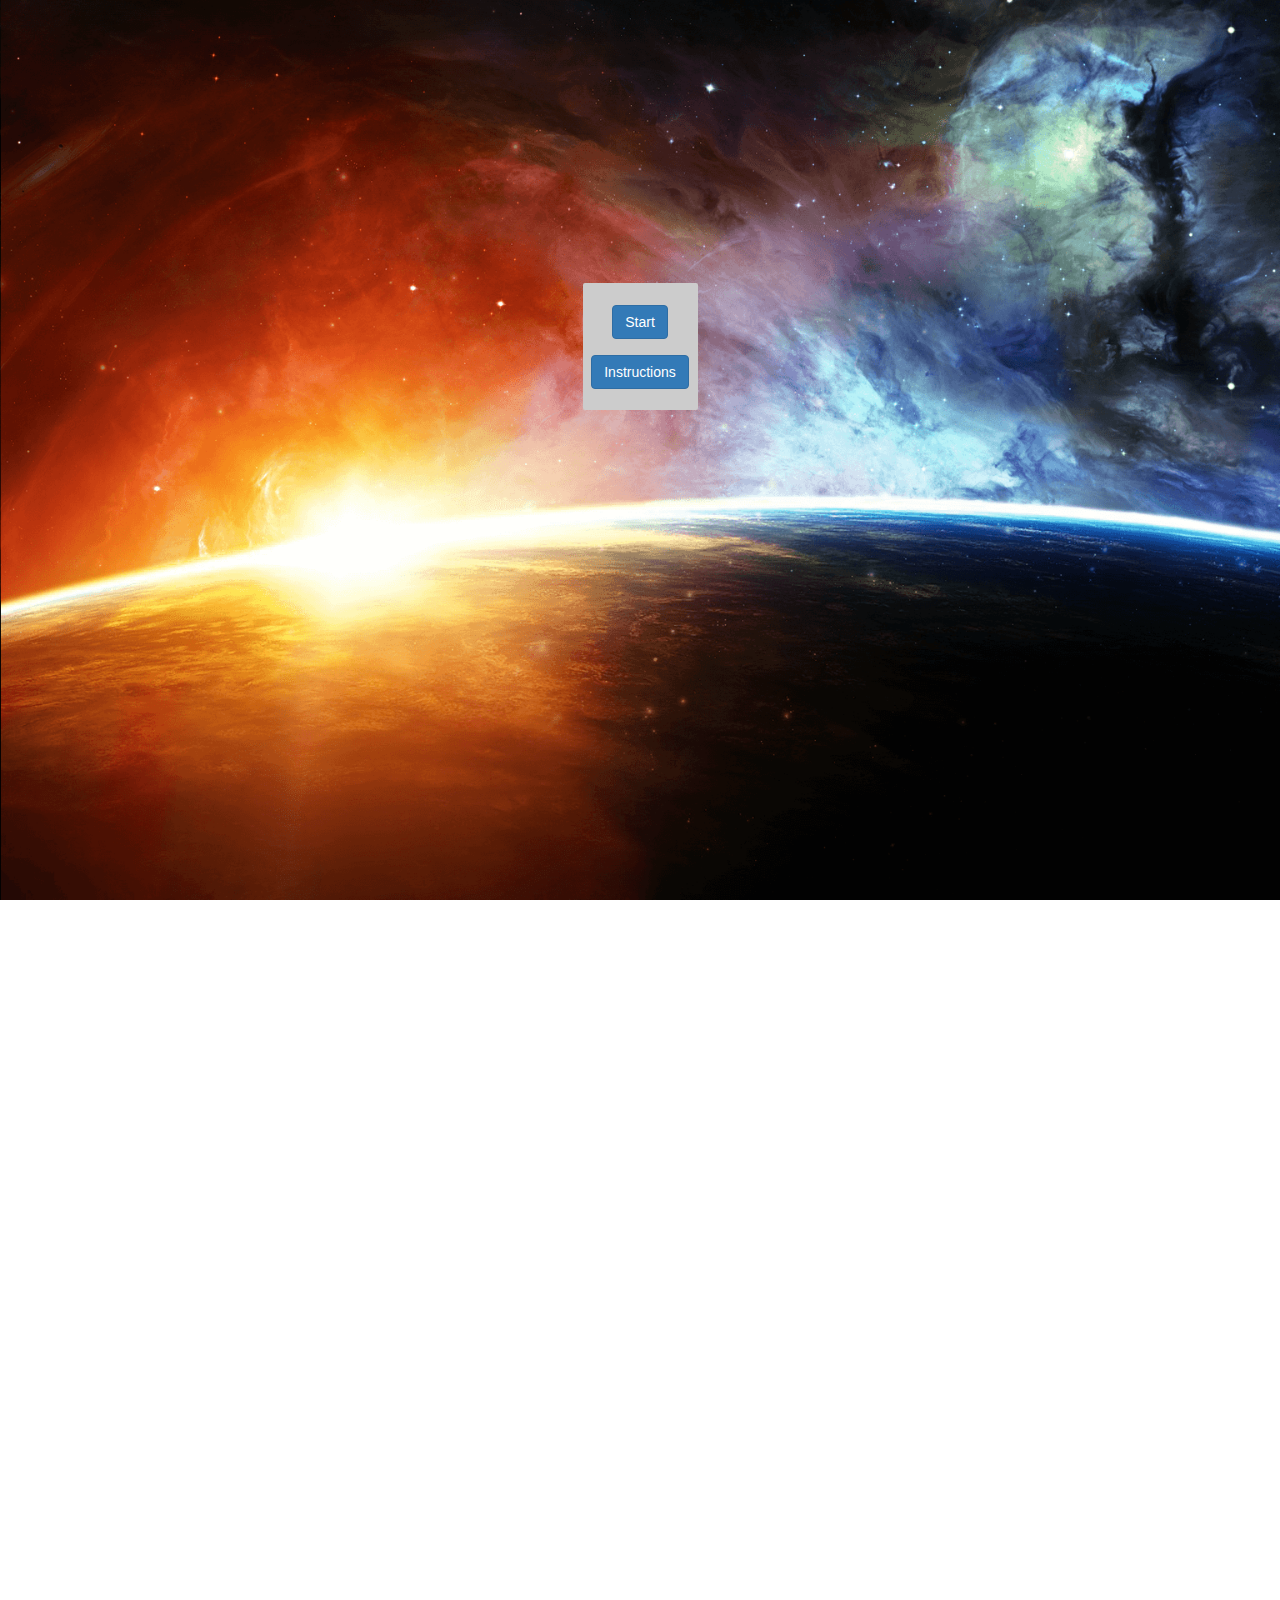
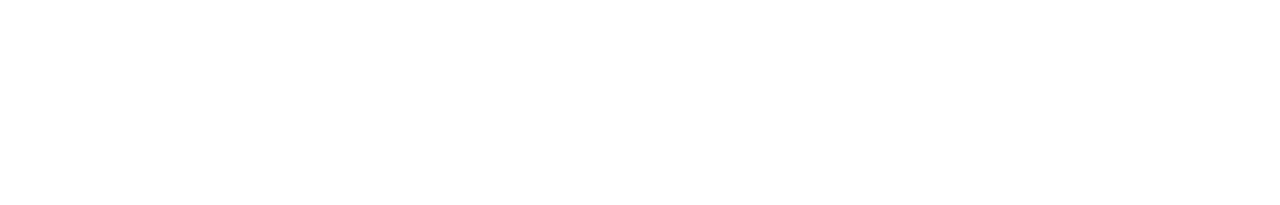
<file: index.html>
<!DOCTYPE html>
<html>

  <head>
    <title>Sunsteroid</title>

    <link rel="stylesheet" type="text/css" href="assets/asteroids.css">
    <link rel="stylesheet" type="text/css" href="assets/bootstrap.css">
    <meta charset="utf-8">
    <style>
        html, body {
        max-width: 100%;
        overflow-x: hidden;
        overflow-y: hidden;
    }
    </style>
  </head>
  <body>

    <div class="instruct-slider">
      <div class="inner">
          <div class="sun-div">
            <div class="sun-desc">
              You are the sun.
            </div>

            <img class= "sun-pic" src="sun.png">
          </div>
          <br>
          <div class="ast-div">
            <div class="ast-desc">
              Click to shoot asteroids.
            </div>

            <img class= "asteroid-pic" src="asteroid.png">
          </div>


          <div class="pause-desc">
            Press space to pause!
          </div>
          <div class="win-desc">
            Rack Up Points!
          </div>


          <a href="#" class="cancel-button">X</a>
        </div>
    </div>
    <div class="start-screen">
      <button class="button btn btn-primary start-button" style="margin-bottom: 16px;">Start</button>
      <button class="button btn btn-primary instructions-button ">Instructions</button>
    </div>
    <div class="restart-screen">
      <button class="button btn btn-primary restart-button" style="margin-top: 19px; margin-left: 22px;">Restart?</button>
    </div>
    <div class="background-img"></div>
    <canvas id="game-canvas" width="500" height="500"></canvas>
    <script src="http://code.createjs.com/easeljs-0.5.0.min.js"></script>
    <script src="assets/jquery-1.11.3.js"></script>
    <script src="assets/jquery-ui.js"></script>

    <script src="keymaster.js"></script>

    <script src="lib/util.js"></script>
    <script src="lib/MovingObject.js"></script>

    <script src="lib/ship.js"></script>
    <script src="lib/largeAsteroid.js"></script>
    <script src="lib/asteroid.js"></script>

    <script src="lib/planet2.js"></script>

    <script src="lib/planet4.js"></script>


    <script src="lib/planet7.js"></script>


    <script src="lib/alien1.js"></script>
    <script src="lib/alien2.js"></script>
    <script src="lib/bullet.js"></script>
    <script src="lib/shield.js"></script>
    <script src="lib/game.js"></script>
    <script src="lib/gameView.js"></script>
    <script>
      var canvasEl = document.getElementById("game-canvas");
      canvasEl.height = window.innerHeight;
      canvasEl.width = window.innerWidth;
      Asteroids.Game.DIM_X = canvasEl.width;
      Asteroids.Game.DIM_Y = canvasEl.height;

      this.context = canvasEl.getContext("2d", {});

      this.game = new Asteroids.Game(this.context);
      this.gameview = new Asteroids.GameView(game, this.context);


      $('.restart-button').click(function() {

      }.bind(this));

    </script>
    <script>
    $(".instructions-button").click(function() {
        $('.instruct-slider')
        $('.instruct-slider').toggle("slide", {
          "direction": "up",
          "distance": "500px"
        }, "slow");
    });

    $(".cancel-button").click(function() {
        $('.instruct-slider')
        $('.instruct-slider').toggle("slide", {
          "direction": "up",
          "distance": "500px"
        }, "slow");
    });


    </script>
  </body>
</html>
</file>
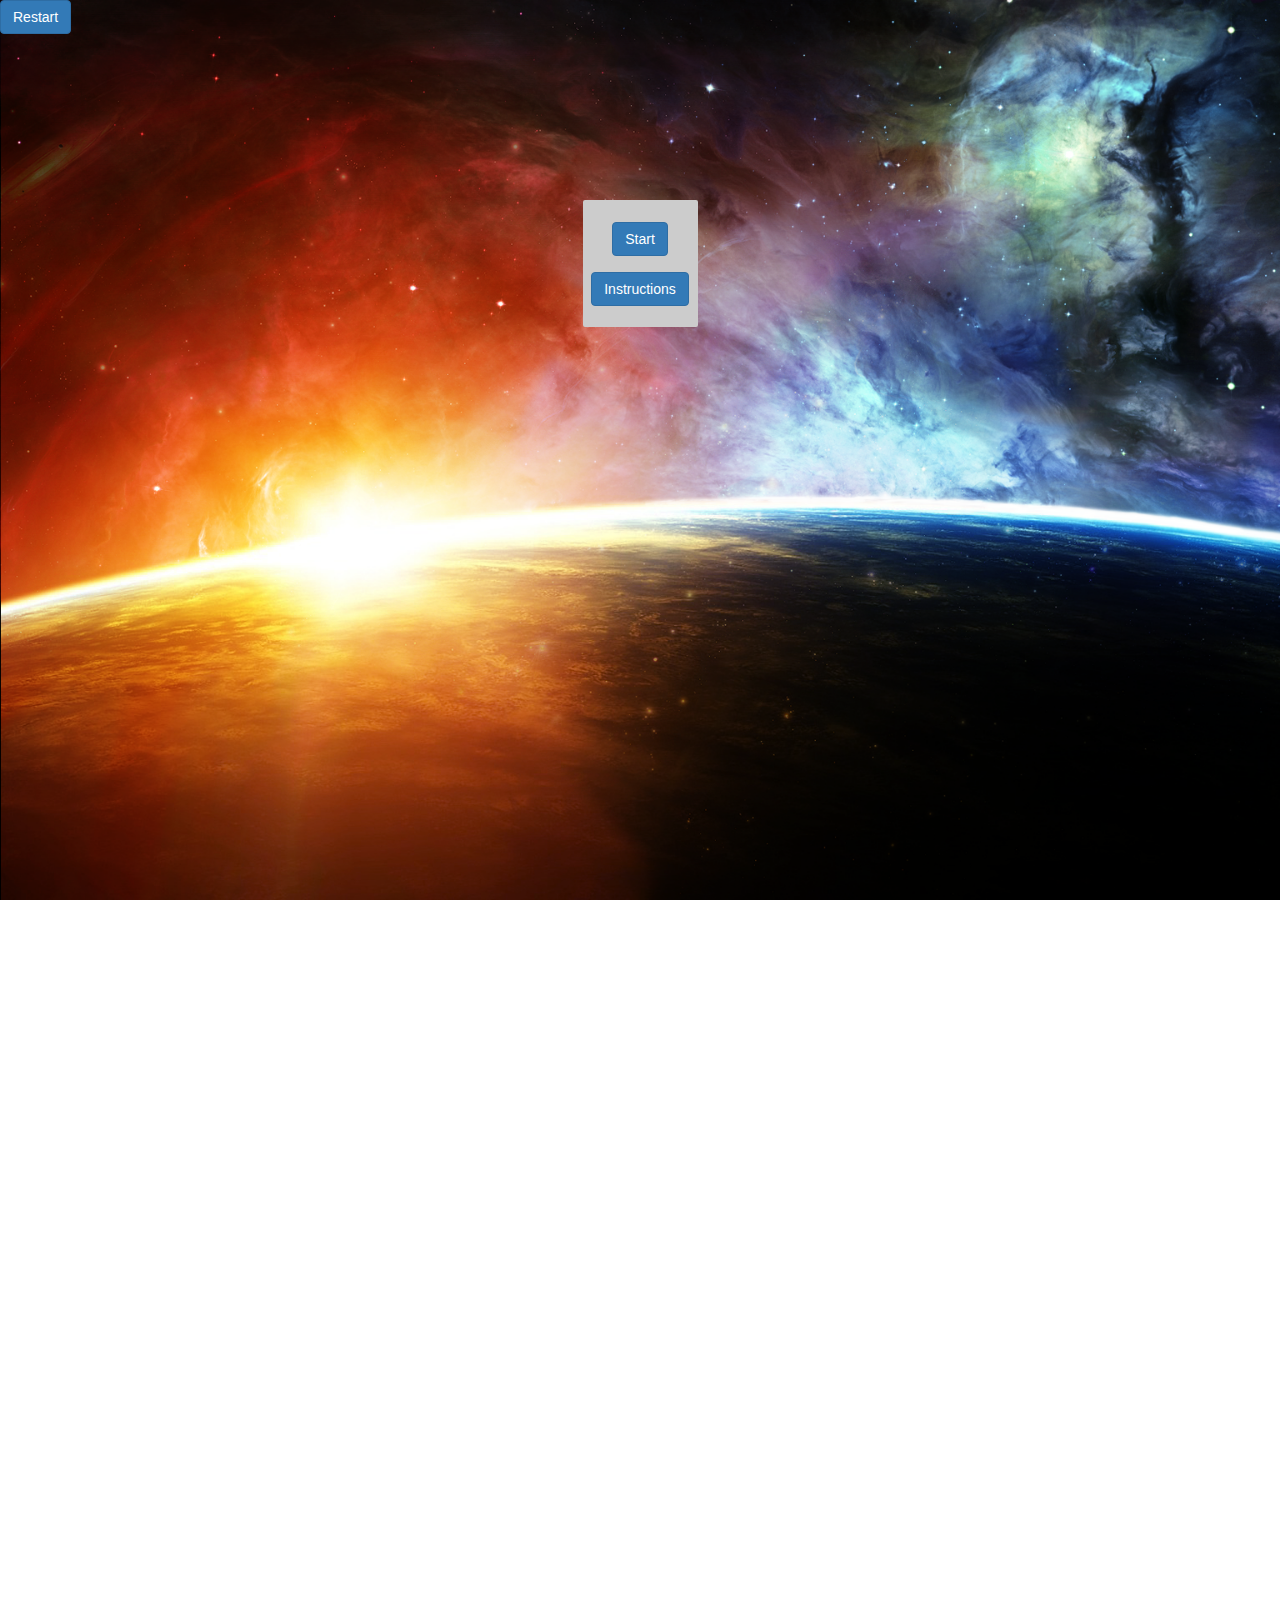
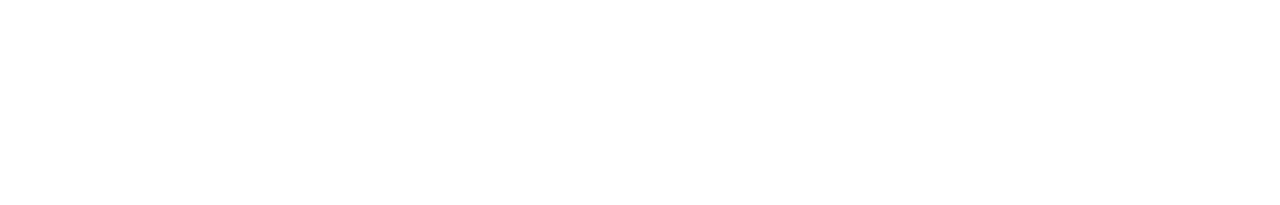
<file: asteroids/index.html>
<!DOCTYPE html>
<html>

  <head>

    <link rel="stylesheet" type="text/css" href="assets/asteroids.css">
    <link rel="stylesheet" type="text/css" href="assets/bootstrap.css">
    <meta charset="utf-8">
    <style>
        html, body {
        max-width: 100%;
        overflow-x: hidden;
        overflow-y: hidden;
    }
    </style>
  </head>
  <body>

    <div class="instruct-slider">
      <div class="inner">
          <div class="sun-div">
            <div class="sun-desc">
              You are the sun.
            </div>

            <img class= "sun-pic" src="sun.png">
          </div>
          <br>
          <div class="ast-div">
            <div class="ast-desc">
              Click to shoot asteroids.
            </div>

            <img class= "asteroid-pic" src="asteroid.png">
          </div>


          <div class="pause-desc">
            Press space to pause!
          </div>
          <div class="win-desc">
            Rack Up Points!
          </div>


          <a href="#" class="cancel-button">X</a>
        </div>
    </div>
    <div class="start-screen">
      <button class="button btn btn-primary start-button" style="margin-bottom: 16px;">Start</button>
      <button class="button btn btn-primary instructions-button ">Instructions</button>
    </div>
    <button class="restart-button button btn btn-primary">Restart</button>
    <div class="background-img"></div>
    <canvas id="game-canvas" width="500" height="500"></canvas>
    <script src="http://code.createjs.com/easeljs-0.5.0.min.js"></script>
    <script src="assets/jquery-1.11.3.js"></script>
    <script src="assets/jquery-ui.js"></script>

    <script src="keymaster.js"></script>

    <script src="lib/util.js"></script>
    <script src="lib/MovingObject.js"></script>

    <script src="lib/ship.js"></script>
    <script src="lib/largeAsteroid.js"></script>
    <script src="lib/asteroid.js"></script>

    <script src="lib/planet2.js"></script>

    <script src="lib/planet4.js"></script>


    <script src="lib/planet7.js"></script>


    <script src="lib/alien1.js"></script>
    <script src="lib/alien2.js"></script>
    <script src="lib/bullet.js"></script>
    <script src="lib/shield.js"></script>
    <script src="lib/game.js"></script>
    <script src="lib/gameView.js"></script>
    <script>
      var canvasEl = document.getElementById("game-canvas");
      canvasEl.height = window.innerHeight;
      canvasEl.width = window.innerWidth;
      Asteroids.Game.DIM_X = canvasEl.width;
      Asteroids.Game.DIM_Y = canvasEl.height;

      this.context = canvasEl.getContext("2d", {});

      this.game = new Asteroids.Game(this.context);
      this.gameview = new Asteroids.GameView(game, this.context);


      $('.restart-button').click(function() {
        
      }.bind(this));

    </script>
    <script>
    $(".instructions-button").click(function() {
        $('.instruct-slider')
        $('.instruct-slider').toggle("slide", {
          "direction": "up",
          "distance": "500px"
        }, "slow");
    });

    $(".cancel-button").click(function() {
        $('.instruct-slider')
        $('.instruct-slider').toggle("slide", {
          "direction": "up",
          "distance": "500px"
        }, "slow");
    });


    </script>
  </body>
</html>
</file>
<file: assets/asteroids.css>
html{
  font-family: helvetica;
  cursor: crosshair;
}

.start-button {
  margin: 0 auto;
  text-align: center;
  display: block;


}

.restart-button {
  position: absolute;
}

.cancel-button {
	-moz-box-shadow:inset 0px 1px 0px 0px #cf866c;
	-webkit-box-shadow:inset 0px 1px 0px 0px #cf866c;
	box-shadow:inset 0px 1px 0px 0px #cf866c;
	background:-webkit-gradient(linear, left top, left bottom, color-stop(0.05, #d0451b), color-stop(1, #bc3315));
	background:-moz-linear-gradient(top, #d0451b 5%, #bc3315 100%);
	background:-webkit-linear-gradient(top, #d0451b 5%, #bc3315 100%);
	background:-o-linear-gradient(top, #d0451b 5%, #bc3315 100%);
	background:-ms-linear-gradient(top, #d0451b 5%, #bc3315 100%);
	background:linear-gradient(to bottom, #d0451b 5%, #bc3315 100%);
	filter:progid:DXImageTransform.Microsoft.gradient(startColorstr='#d0451b', endColorstr='#bc3315',GradientType=0);
	background-color:#d0451b;
	-moz-border-radius:3px;
	-webkit-border-radius:3px;
	border-radius:3px;
	border:1px solid #942911;
	display:inline-block;
	cursor:pointer;
	color:#ffffff;
	font-family:Arial;
	font-size:28px;
	padding:10px 9px;
	text-decoration:none;
	text-shadow:0px 1px 0px #854629;
  top: 0;
  right: 0;
  position: absolute;

}
.cancel-button:hover {
	background:-webkit-gradient(linear, left top, left bottom, color-stop(0.05, #bc3315), color-stop(1, #d0451b));
	background:-moz-linear-gradient(top, #bc3315 5%, #d0451b 100%);
	background:-webkit-linear-gradient(top, #bc3315 5%, #d0451b 100%);
	background:-o-linear-gradient(top, #bc3315 5%, #d0451b 100%);
	background:-ms-linear-gradient(top, #bc3315 5%, #d0451b 100%);
	background:linear-gradient(to bottom, #bc3315 5%, #d0451b 100%);
	filter:progid:DXImageTransform.Microsoft.gradient(startColorstr='#bc3315', endColorstr='#d0451b',GradientType=0);
	background-color:#bc3315;
  text-decoration: none;
  top: 0;
  right: 0;
  position: absolute;
}
.cancel-button:active {
	position:relative;
	top:1px;
  text-decoration: none;
  top: 0;
  right: 0;
  position: absolute;
}


.instruct-slider {
  height: 283px;
  width: 308px;
  background-color: white;
  position: absolute;

  border-radius: 2px;
  left: 0;
  right: 0;
  margin: 0 auto;
  bottom: 0;
  top: 128px;
  display: none;
  z-index: 2;


}

.inner{
  margin: 0 auto;
  height: 213px;
  width: 277px;
  margin-top: 35px;
}

.instructions-button{
  display: block;
  margin: 0 auto;
}

.reveal {
  display: block;
}

.start-screen {
  left: 0;
  right: 0;
  width: 115px;
  height: 127px;
  background-color: #ccc;
  position: absolute;
  top: 83px;
  margin: 0 auto;
  margin-top: 200px;
  display: flex;
  flex-direction: column;
  justify-content: center;
  border-radius: 2px;
}


.restart-screen {
  left: 0;
  right: 0;
  width: 115px;
  height: 69px;
  background-color: #ccc;
  position: absolute;
  top: 108px;
  margin: 0 auto;
  margin-top: 200px;
  display: flex;
  flex-direction: column;
  justify-content: center;
  border-radius: 2px;
  display: none;
}


.background-img{
  background-image: url("../space2.png");
  height: 100vh;
  width: 100vw;
  background-size: cover;

}

.remove-img{
  display: none;
}


.sun-desc {
  float: left;
  margin-top: 4px;
}


.sun-pic{
  float: left;
  height: 40px;
}


.ast-desc{
  float: left;
  margin-top: 3px;
}

.asteroid-pic {
  float: left;
  height: 50px;
}

.sun-div{
  height: 50px;

}

.sun-div:after{
  content="";
  clear: both;
  display: block;
}

.pause-desc {
  margin-top: 18px;
}

.ast-div {
  height: 50px;
}
.ast-div:after{
  content="";
  clear: both;
  display: block;
}

.win-desc{
  height:30px;
  margin-top:40px;
}

.reveal {
  display: block;
}
</file>
<file: asteroids/assets/asteroids.css>
html{
  font-family: helvetica;
}
.start-button {
  margin: 0 auto;
  text-align: center;
  display: block;


}

.restart-button {
  position: absolute;
}

.cancel-button {
	-moz-box-shadow:inset 0px 1px 0px 0px #cf866c;
	-webkit-box-shadow:inset 0px 1px 0px 0px #cf866c;
	box-shadow:inset 0px 1px 0px 0px #cf866c;
	background:-webkit-gradient(linear, left top, left bottom, color-stop(0.05, #d0451b), color-stop(1, #bc3315));
	background:-moz-linear-gradient(top, #d0451b 5%, #bc3315 100%);
	background:-webkit-linear-gradient(top, #d0451b 5%, #bc3315 100%);
	background:-o-linear-gradient(top, #d0451b 5%, #bc3315 100%);
	background:-ms-linear-gradient(top, #d0451b 5%, #bc3315 100%);
	background:linear-gradient(to bottom, #d0451b 5%, #bc3315 100%);
	filter:progid:DXImageTransform.Microsoft.gradient(startColorstr='#d0451b', endColorstr='#bc3315',GradientType=0);
	background-color:#d0451b;
	-moz-border-radius:3px;
	-webkit-border-radius:3px;
	border-radius:3px;
	border:1px solid #942911;
	display:inline-block;
	cursor:pointer;
	color:#ffffff;
	font-family:Arial;
	font-size:28px;
	padding:10px 9px;
	text-decoration:none;
	text-shadow:0px 1px 0px #854629;
  top: 0;
  right: 0;
  position: absolute;

}
.cancel-button:hover {
	background:-webkit-gradient(linear, left top, left bottom, color-stop(0.05, #bc3315), color-stop(1, #d0451b));
	background:-moz-linear-gradient(top, #bc3315 5%, #d0451b 100%);
	background:-webkit-linear-gradient(top, #bc3315 5%, #d0451b 100%);
	background:-o-linear-gradient(top, #bc3315 5%, #d0451b 100%);
	background:-ms-linear-gradient(top, #bc3315 5%, #d0451b 100%);
	background:linear-gradient(to bottom, #bc3315 5%, #d0451b 100%);
	filter:progid:DXImageTransform.Microsoft.gradient(startColorstr='#bc3315', endColorstr='#d0451b',GradientType=0);
	background-color:#bc3315;
  text-decoration: none;
  top: 0;
  right: 0;
  position: absolute;
}
.cancel-button:active {
	position:relative;
	top:1px;
  text-decoration: none;
  top: 0;
  right: 0;
  position: absolute;
}


.instruct-slider {
  height: 283px;
  width: 308px;
  background-color: white;
  position: absolute;

  border-radius: 2px;
  left: 0;
  right: 0;
  margin: 0 auto;
  bottom: 0;
  top: 128px;
  display: none;
  z-index: 2;


}

.inner{
  margin: 0 auto;
  height: 213px;
  width: 277px;
  margin-top: 35px;
}

.instructions-button{
  display: block;
  margin: 0 auto;
}

.reveal {
  display: block;
}

.start-screen {
  left: 0;
  right: 0;
  width: 115px;
  height: 127px;
  background-color: #ccc;
  position: absolute;
  top: 0;
  margin: 0 auto;
  margin-top: 200px;
  display: flex;
  flex-direction: column;
  justify-content: center;
  border-radius: 2px;
}


.background-img{
  background-image: url("../space2.png");
  height: 100vh;
  width: 100vw;
  background-size: cover;

}

.remove-img{
  display: none;
}


.sun-desc {
  float: left;
  margin-top: 9px;
}


.sun-pic{
  float: left;
  height: 40px;
}


.ast-desc{
  float: left;
  margin-top: 14px;
}

.asteroid-pic {
  float: left;
  height: 50px;
}

.sun-div{
  height: 50px;

}

.sun-div:after{
  content="";
  clear: both;
  display: block;
}

.ast-div {
  height: 50px;
}
.ast-div:after{
  content="";
  clear: both;
  display: block;
}

.win-desc{
  height:30px;
  margin-top:37px;
}
</file>
